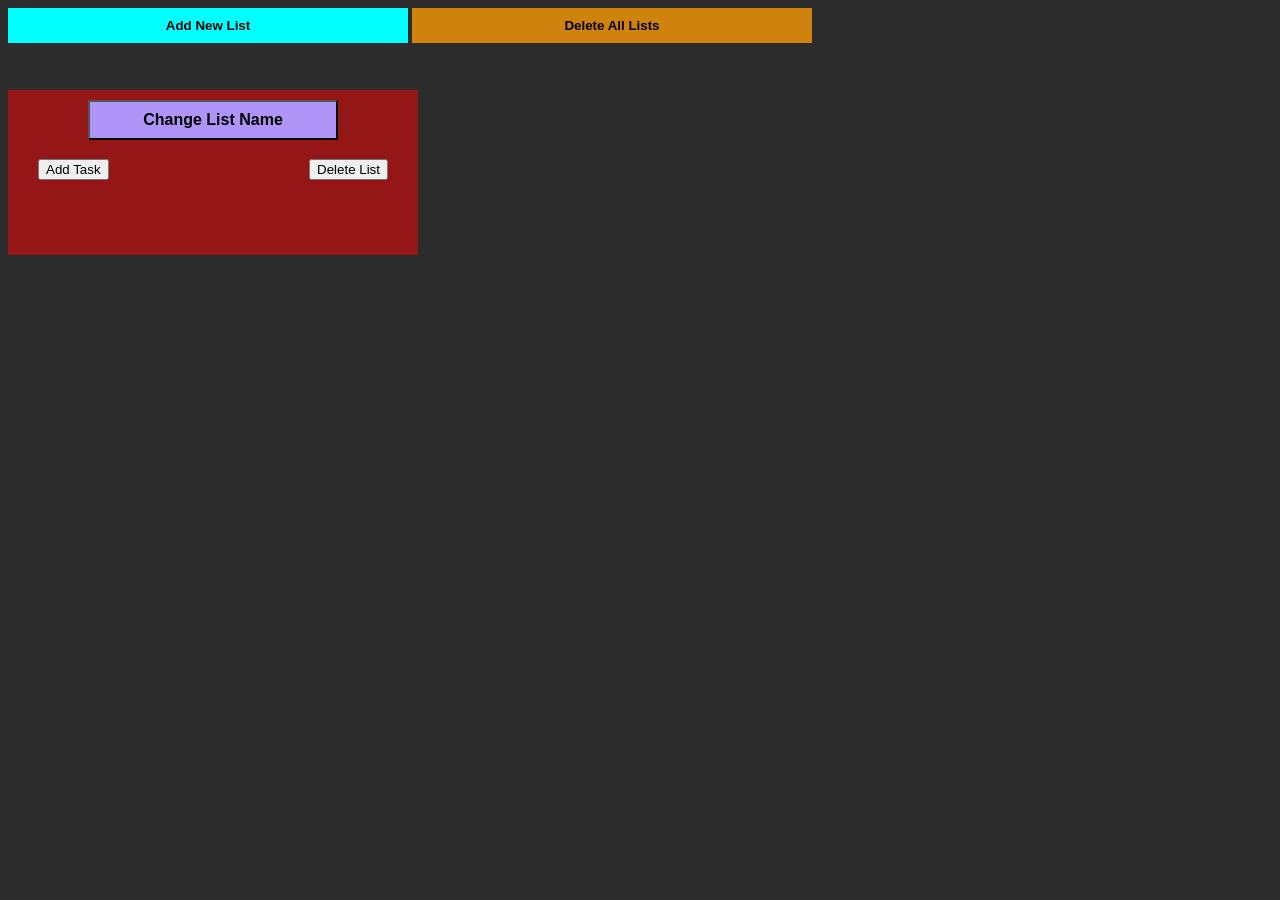
<file: index.html>
<!-- An app by Evan Lopez -->
<!DOCTYPE html>
<html lang = "en-US">
    <head>
        <meta charset="UTF-8">
        <link rel = "stylesheet" href = "Stylesheets/style.css">
        <link rel = "stylesheet" href = "Stylesheets/list.css">
        <link rel = "stylesheet" href = "Stylesheets/task.css">
        <link rel = stylesheet href = "Stylesheets/doubleCheckPopUp.css">
        <link rel = stylesheet href = "Stylesheets/createListPopUp.css">
        <link rel = stylesheet href = "Stylesheets/editListPopUp.css">
        <script type="module" src = "JS/main.js" defer></script>
    </head>

    <body>

        <button class = "addList" id = "button">Add New List</button>
        <button id = "deleteAllLists">Delete All Lists</button>

        <div class="editPopUp-container">
            <div id="popup" class="editPopUp">
                    <div class="editPopUp-content">
                        <label for="taskNameChange">
                            <input type="text" id = "taskNameInputField" class="taskNameChange" maxlength="100">
                        </label>
                        <button class = "taskNameButton">Change Task Name</button>
                        <button class = "editTaskCancelButton">Cancel</button>
                    </div>
            </div>
        </div> 
        
        <div class = "doubleCheckPopUp">

            <div id = "subDCPContainer">

                <div class = "doubleCheckPopUpBox">
                        <p id = "DCPUPara">Are you sure you want to delete all lists?</p> 
                        <button class = "doubleCheckPopUpButton" id = "DCPUYes">Yes</button>
                        <button class = "doubleCheckPopUpButton" id = "DCPUNo">No</button>
                </div>

            </div>
            
        </div>

        <div class = "createListPU">

            <div id = "subCreateListPU">

                <div class = "createListPUBox">
                    <label for="createListInputField">
                            <input type="text" id = "createListInputField" class="nameList" maxlength="100">
                    </label>
                    <button id = "createListButton">Create List</button>
                    <button id = "createListCancelButton">Cancel</button>
                </div>

            </div>

        </div>

        <div class="editListPU">

            <div id="subEditListPU">

                <div class="editListPUBox">
                    <label for="editListInputField">
                        <input type="text" id="editListInputField" class="nameList" maxlength="100">
                    </label>
                    <button id="editListButton">Edit List Name</button>
                    <button id="editListCancelButton">Cancel</button>
                </div>

            </div>

        </div>


        <div class = "mainContainer">
            
            

            <div class = "list" id = "L2">

                <button class = "listName">Change List Name</button>

                <div class = "listButtons">
                    <button class = "add">Add Task</button>
                    <button class = "delList">Delete List</button>
                </div>
            </div>

        </div>

      

    </body>
</html>
</file>
<file: Stylesheets/style.css>
#button{

    background-color: aqua;

    height: 35px;
    width: 400px;
    border: 3px;
    border-color: black;

    font-weight: 600;
}

#deleteAllLists{
    background-color: rgb(207, 130, 13);

    height: 35px;
    width: 400px;
    border: 3px;
    border-color: black;

    padding: 5px;

    font-weight: 600;
}

.mainContainer {
    
    position: absolute;
    top: 10%;
    
    width: 99%;

    display: grid;
    grid-template-columns: repeat(auto-fit, minmax(400px, max-content));
    gap: 30px;

}

body{background-color: rgb(44, 44, 44);}
</file>
<file: Stylesheets/list.css>
.list{

    width: auto;
    height: auto;
    z-index: 0;

    display: flex;
    flex-direction: column;
    gap: 40px;
    align-items: center;
    justify-content: flex-start;
    padding: 30px;

    background: rgba(255, 0, 0, 0.493);
}

.listButtons{
    position: relative;

    width: 350px;
    height: 70px;

    margin-top: -25px;
}

.delList{
    
    position: absolute;
    right: 0%;
    top: 5%;

}

.add {

    position: absolute;

    left: 0%;
    top: 5%;
}

.listName{
    
    background-color: rgb(175, 148, 248);

    margin-top: -20px;

    width: 250px;
    height: 40px;

    font-size: medium;
    font-weight: bold;
}
</file>
<file: Stylesheets/task.css>
.task{
    position: relative;

    height: 20px;
    width: 375px;
    z-index: 1;

    display: flex;
    flex-direction: row;
    align-items: center;
    justify-content: space-between;

    padding: 15px;

    background-color: rgb(0, 172, 0);
}

.checkbox{
    height: 35px;
    width: 35px;
    z-index: 1;

    align-self: flex-end;

    padding: 15px;

    background-color: blueviolet;
}

.del{

    position: absolute;

    top: -42%;
    left: 0%;
}

.edit{
    position: absolute;

    top: -42%;
    right: 0%;
}

.editPopUp-container{
    width: 100%;
    height: 100%;
    z-index: 2;

    display: none;
    align-items: center;
    justify-content: space-evenly;
    padding: 15px; 

    
}

.editPopUp{

    position: fixed;
    z-index: 2;
    width: 100%;
    height: 100%; 
    top: 0;
    left: 0;    

    display: flex;
    align-items: center;
    flex-direction: column;
    justify-content: space-evenly;
    padding: 15px;

    background: rgba(0,0,0,0.5);
}

.editPopUp-content{

    height: 15%;
    width: 25%;

    position: relative;

    background-color: whitesmoke;
    padding: 10px;

    display: flex;
    align-items: center;
    flex-direction: column;
    justify-content: space-evenly;
    padding: 15px;
}

.taskNameButton{
    background-color: red;
    color: white;

    font-size: medium;
    font-weight: 500;

    width: 90px;
    height: 50px;

    position: absolute;
    left: 10%;
    bottom: 5%;
}

.editTaskCancelButton{
    background-color: blue;
    color: white;

    font-size: medium;
    font-weight: 500;

    width: 90px;
    height: 50px;

    position: absolute;
    right: 10%;
    bottom: 5%;
}

#taskNameInputField{
    height: 25px;
    width: 200px;
    margin-bottom: 80px;
}
</file>
<file: Stylesheets/doubleCheckPopUp.css>
.doubleCheckPopUp{
    display: none;
}

#subDCPContainer{

    position: fixed;
    z-index: 4;
    width: 100%;
    height: 100%;
    top: 0;
    left: 0;    

    display: flex;
    align-items: center;
    flex-direction: column;
    justify-content: space-evenly;
    padding: 15px;

    background: rgba(0,0,0,0.5);

}

.doubleCheckPopUpBox{

    position: relative;

    background-color: whitesmoke;
    padding: 10px;
}

#DCPUYes{
    background-color: red;
    color: white;

    font-size: medium;
    font-weight: 500;

    width: 90px;
    height: 50px;

    position: absolute;
    left: 10%;
    bottom: 0.5%

}

#DCPUNo{
    background-color: blue;
    color: white;

    font-size: medium;
    font-weight: 500;

    width: 90px;
    height: 50px;

    position: absolute;
    right: 10%;
    bottom: 0.5%;

    
}

#DCPUPara{
    position: inherit;
    top: -40%;
    font-size: xx-large;
    font-weight: bolder;
    font-family: 'Arial Narrow Bold', sans-serif;
}
</file>
<file: Stylesheets/createListPopUp.css>
.createListPU{
    display: none;
    
}

#subCreateListPU{

    position: fixed;
    z-index: 5;
    width: 100%;
    height: 100%; 
    top: 0;
    left: 0;    

    display: flex;
    align-items: center;
    flex-direction: column;
    justify-content: space-evenly;
    padding: 15px;

    background: rgba(0,0,0,0.5);

}

.createListPUBox{

    height: 15%;
    width: 25%;

    position: relative;

    background-color: whitesmoke;
    padding: 10px;

    display: flex;
    align-items: center;
    flex-direction: column;
    justify-content: space-evenly;
    padding: 15px;
}

#createListButton{
    background-color: red;
    color: white;

    font-size: medium;
    font-weight: 500;

    width: 90px;
    height: 50px;

    position: absolute;
    left: 10%;
    bottom: 5%

}

#createListCancelButton{
    background-color: blue;
    color: white;

    font-size: medium;
    font-weight: 500;

    width: 90px;
    height: 50px;

    position: absolute;
    right: 10%;
    bottom: 5%;

    
}

#createListInputField{
    
    height: 25px;
    width: 200px;

    margin-bottom: 80px;
    
}
</file>
<file: Stylesheets/editListPopUp.css>
.editListPU{
    display: none;
}

#subEditListPU{

    position: fixed;
    z-index: 6;
    width: 100%;
    height: 100%; 
    top: 0;
    left: 0;    

    display: flex;
    align-items: center;
    flex-direction: column;
    justify-content: space-evenly;
    padding: 15px;

    background: rgba(0,0,0,0.5);
}

.editListPUBox{

    height: 15%;
    width: 25%;

    position: relative;

    background-color: whitesmoke;
    padding: 10px;

    display: flex;
    align-items: center;
    flex-direction: column;
    justify-content: space-evenly;
    padding: 15px;
}

#editListButton{
    background-color: red;
    color: white;

    font-size: medium;
    font-weight: 500;

    width: 90px;
    height: 50px;

    position: absolute;
    left: 10%;
    bottom: 5%;
}

#editListCancelButton{
    background-color: blue;
    color: white;

    font-size: medium;
    font-weight: 500;

    width: 90px;
    height: 50px;

    position: absolute;
    right: 10%;
    bottom: 5%;
}

#editListInputField{
    height: 25px;
    width: 200px;
    margin-bottom: 80px;
}
</file>
